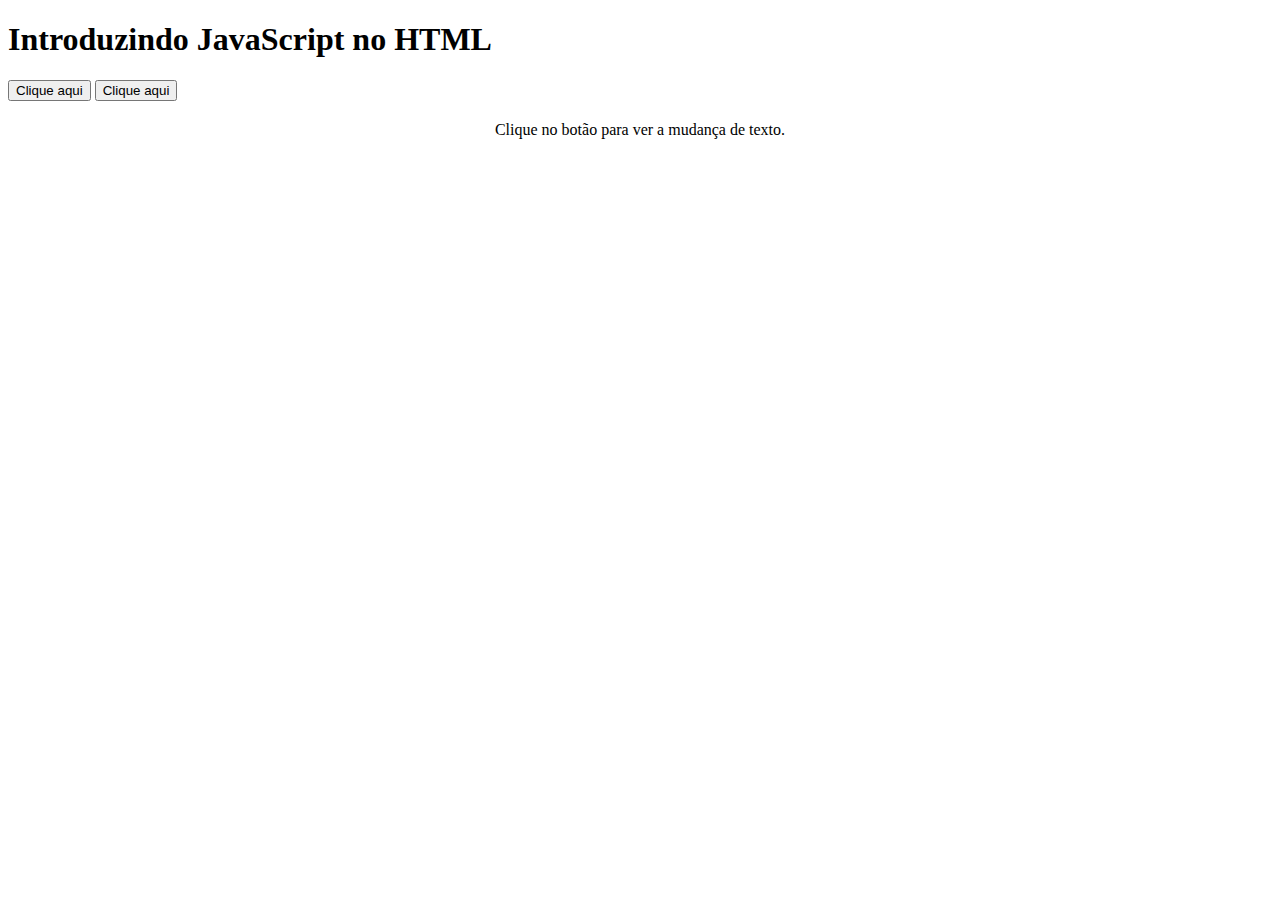
<file: aula02/exemplos/ex01/index.html>
<!DOCTYPE html>
<html lang="en">
<head>
    <meta charset="UTF-8">
    <meta name="viewport" content="width=device-width, initial-scale=1.0">
    <link rel="stylesheet" href="style.css">
 
</head>
<body>
    <h1>Introduzindo JavaScript no HTML</h1>
  
    <button id="meuBotao">
        Clique aqui
    </button>
    <button id="meuBotao2">Clique aqui</button>
    <div id="content">
        Clique no botão para ver a mudança de texto.
    </div>
    <script src="main.js"></script>
</body>
</html>
</file>
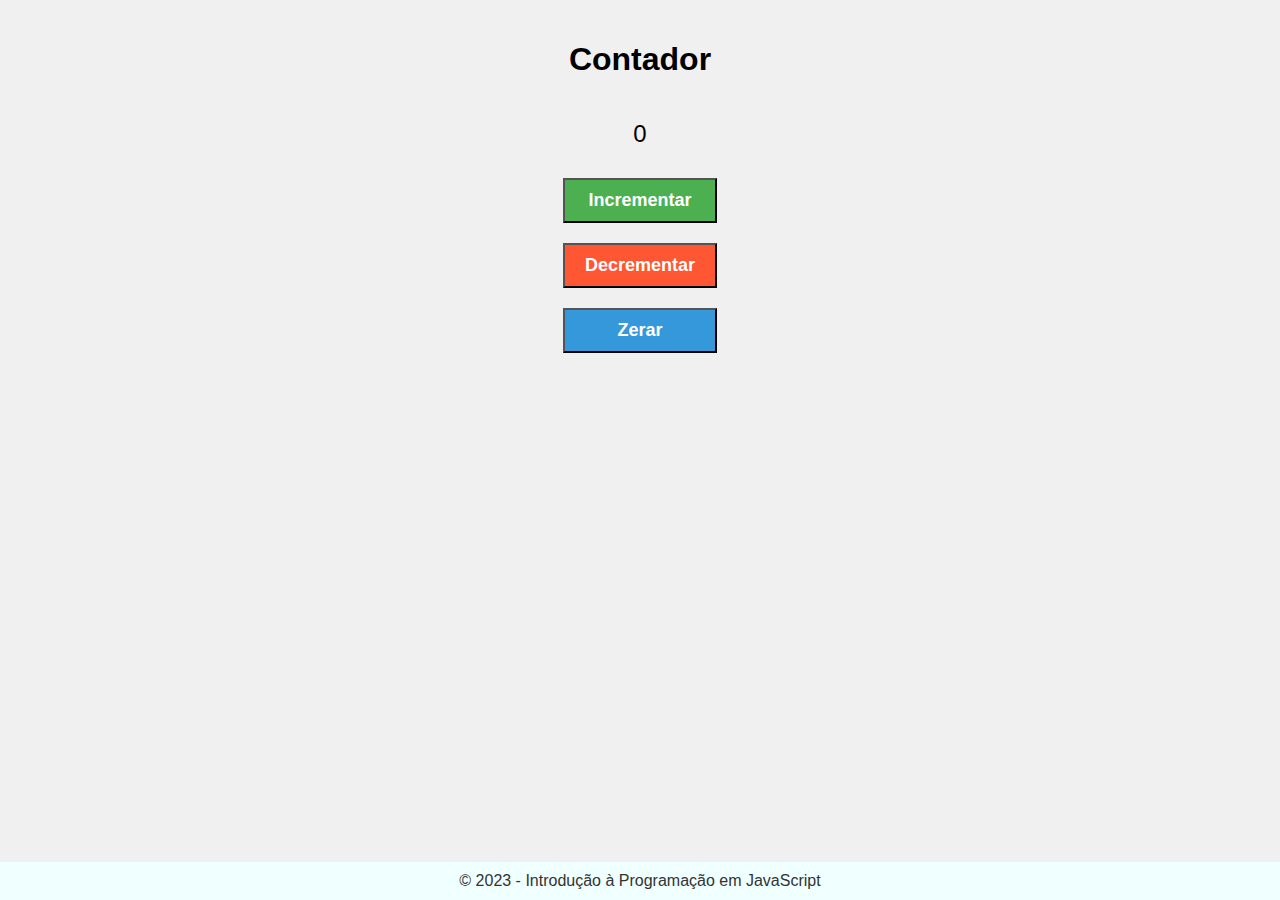
<file: aula02/exemplos/ex02/index.html>
<!DOCTYPE html>
<html lang="en">
<head>
    <meta charset="UTF-8">
    <meta name="viewport" content="width=device-width, initial-scale=1.0">   
    <title>Contador de Clicks</title>
    <link rel="stylesheet" href="style.css">
</head>
<body>
    <div class="container">
        <h1>Contador</h1>
        <div class="button-container">
            <div id="counter">0</div>
            <button id="incrementButton">Incrementar</button>
            <button id="decrementButton">Decrementar</button>
            <button id="resetButton">Zerar</button>
        </div>
    </div>
    <footer class="footer">&copy; 2023 - Introdução à Programação em JavaScript</footer>
    <script src="main.js"></script>
</body>
</html>
</file>
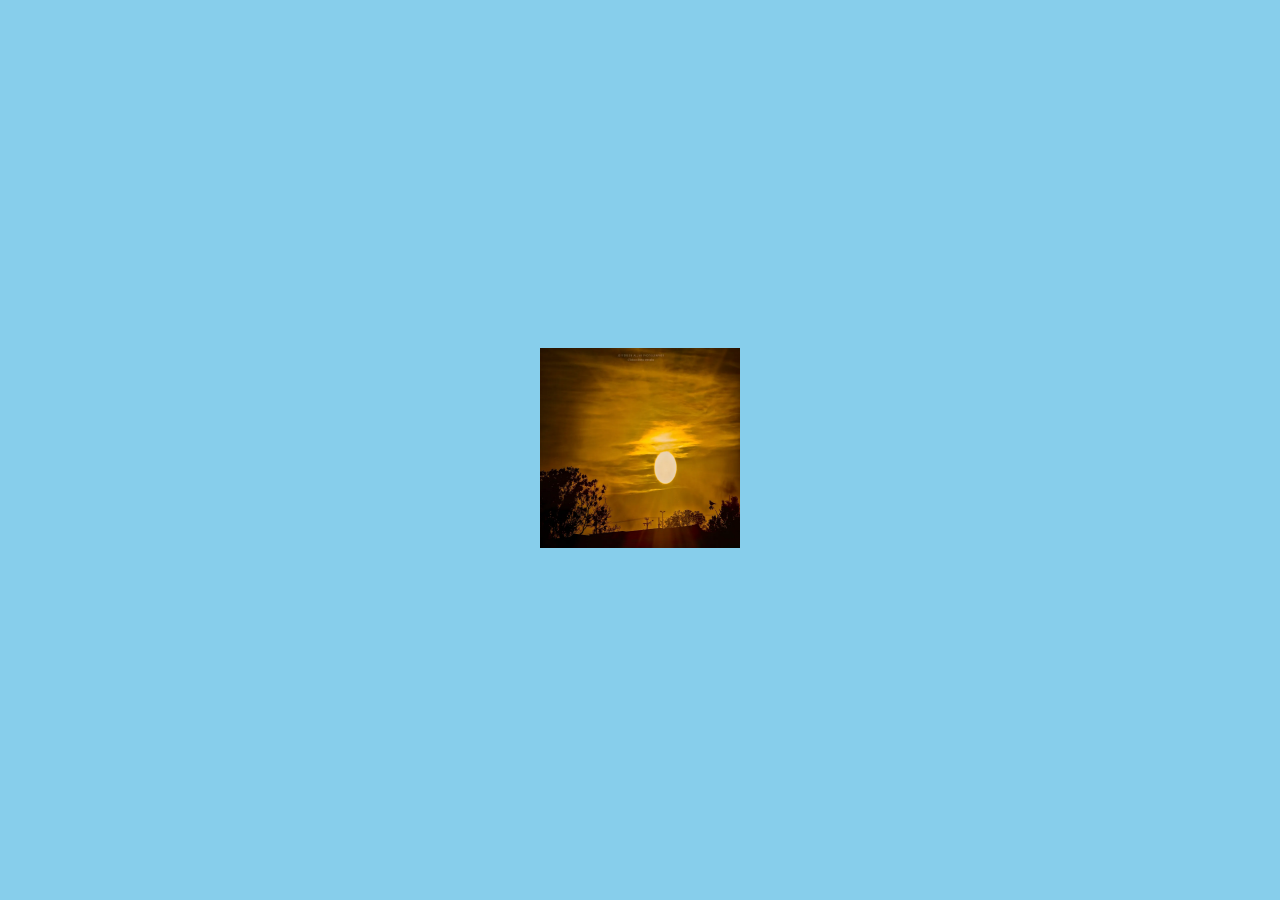
<file: aula02/exemplos/ex03/index.html>
<!DOCTYPE html>
<html lang="en">
<head>
    <meta charset="UTF-8">
    <title>Alternando entre Sol e Lua</title>
    <link rel="stylesheet" href="styles.css">
</head>
<body>
    <div class="container">
        <img id="image" src="images/sol.webp" alt="Sol" width="200px" height="200px">
    </div>
    <script src="main.js"></script>
</body>
</html>
</file>
<file: aula02/exemplos/ex01/style.css>
#content {
    text-align: center;
    margin: 20px;
}
</file>
<file: aula02/exemplos/ex02/style.css>
body {
    font-family: Arial, sans-serif;
    text-align: center;
    background-color: #f0f0f0;
    display: flex;
    flex-direction: column;
    min-height: 100vh;
    margin: 0;
    padding: 0;
}

.container {
    flex: 1;
    display: flex;
    flex-direction: column;
    align-items: center;
    justify-content: flex-start; /* Alinhar conteúdo no topo da página */
    padding-top: 20px; /* Espaço superior para o conteúdo */
}

#counter {
    font-size: 24px;
    margin: 20px;
}

.button-container {
    display: flex;
    flex-direction: column;
}

button {
    font-size: 18px;
    padding: 10px 20px;
    margin: 10px;
    cursor: pointer;
}

#incrementButton {
    background-color: #4CAF50; /* Verde */
    color: white;
    font-weight: bold;
}

#decrementButton {
    background-color: #FF5733; /* Vermelho */
    color: white;
    font-weight: bold;
}

#resetButton {
    background-color: #3498db; /* Azul */
    color: white;
    font-weight: bold;
}

.footer {
    background-color: azure; /* Cor de fundo pastel - Azul claro */
    color: #333; /* Cor de texto mais escura para contraste */
    text-align: center;
    padding: 10px;
}
</file>
<file: aula02/exemplos/ex03/styles.css>
body {
    display: flex;
    justify-content: center;
    align-items: center;
    height: 100vh;
    margin: 0;
    background-color: #87CEEB; /* Cor de fundo azul claro */
}

.container {
    text-align: center;
}

img {
    width: 200px;
    height: 200px;
    transition: opacity 0.5s;
}
</file>
